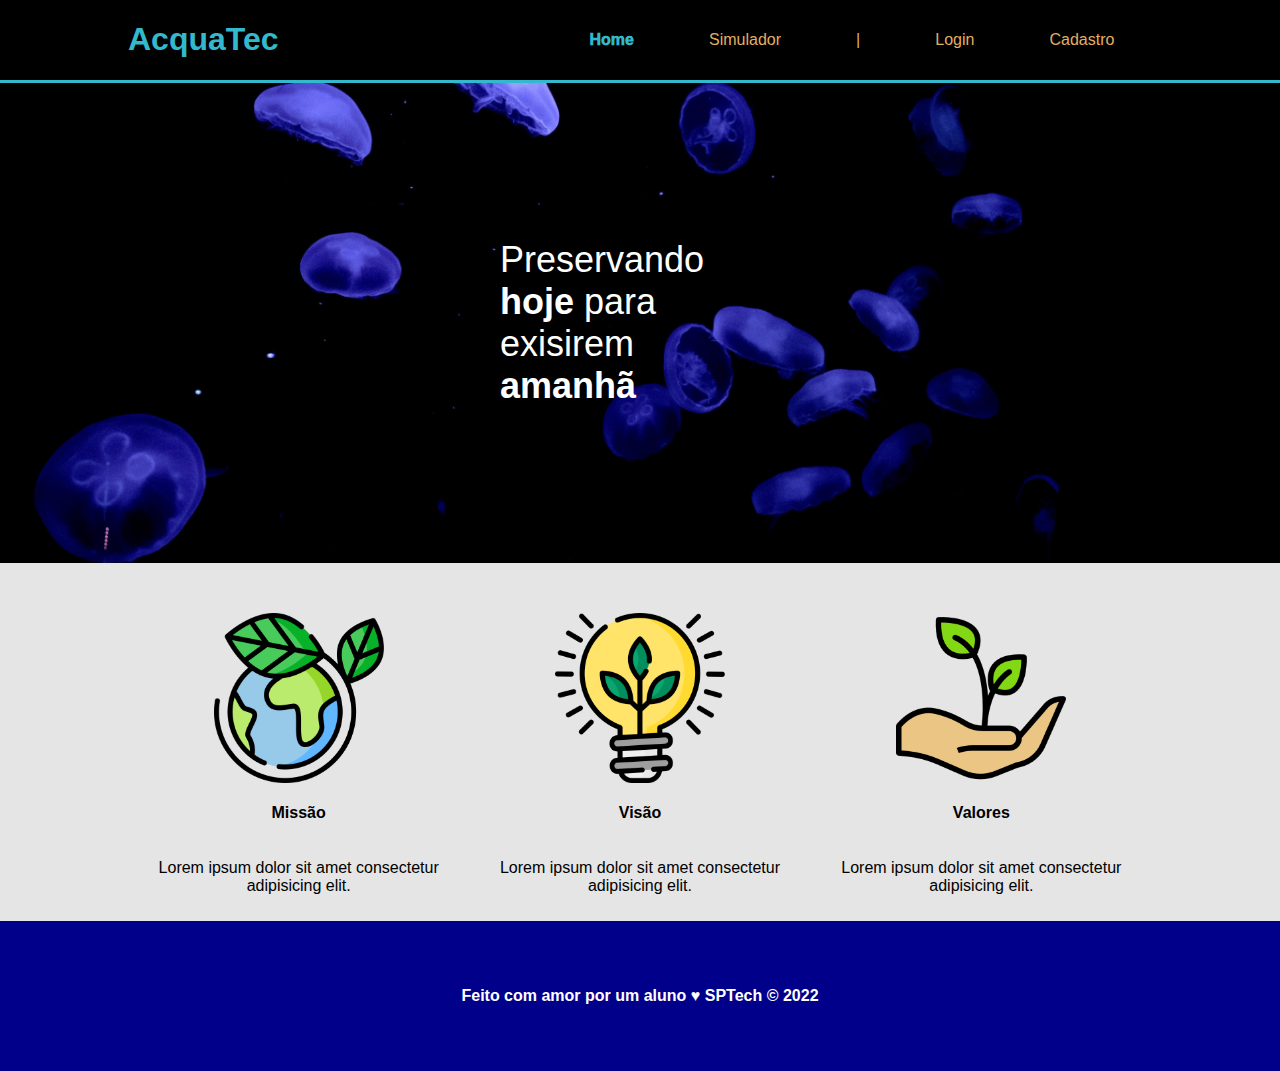
<file: Index.html>
<!DOCTYPE html>
<html lang="en">

<head>
    <meta charset="UTF-8">
    <meta http-equiv="X-UA-Compatible" content="IE=edge">
    <meta name="viewport" content="width=device-width, initial-scale=1.0">
    <title>Document</title>
    <link rel="stylesheet" href="Estilos.css">

</head>

<body>
    <div class="header">
        <div class="container">
            <h1>AcquaTec</h1>
            <ul class="navbar">
                <li id="aqui">Home</li>
                <li>Simulador</li>
                <li>|</li>
                <li><a href="login.html">Login</a> </li>
                <li><a href="cadastro.html"></a> Cadastro</li>
            </ul>
        </div>
    </div>
    <div class="banner">
        <div class="container">
            <p>Preservando <span>hoje</span> para exisirem <span>amanhã</span> </p>
        </div>
    </div>

    <div class="social">
        <div class="container">
            <div class="boxes">
                <div class="box">
                    <img src="assets/imgs/planet-earth_color.png" alt="Ìcone da missão">
                    <h4>Missão</h4>
                    <p>Lorem ipsum dolor sit amet consectetur adipisicing elit.</p>

                </div>
                <div class="box">
                    <img src="assets/imgs/lightbulb_color.png" alt="Ícone da visão">
                    <h4>Visão</h4>
                    <p>Lorem ipsum dolor sit amet consectetur adipisicing elit.</p>
                </div>
                <div class="box">
                    <img src="assets/imgs/growth_color.png" alt="ìcone da valores">
                    <h4>Valores</h4>
                    <p>Lorem ipsum dolor sit amet consectetur adipisicing elit.</p>
                </div>
            </div>
        </div>
    </div>


<div class="footer">
    <div class="container" >
        <h4>Feito com amor por um aluno &hearts; SPTech &copy; 2022</h4>
    </div>
</div>



</body>

</html>
</file>
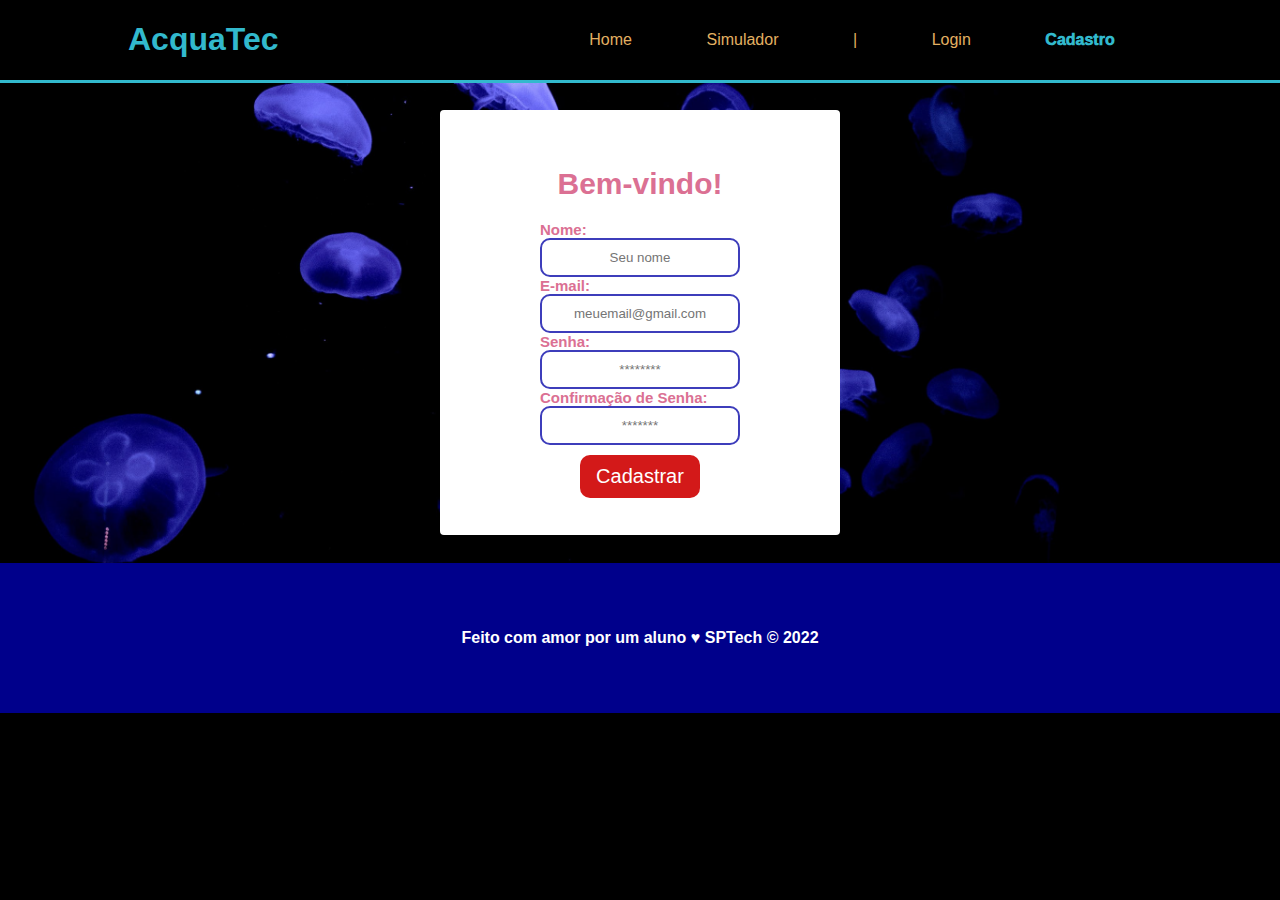
<file: cadastro.html>
<!DOCTYPE html>
<html lang="en">

<head>
    <meta charset="UTF-8">
    <meta http-equiv="X-UA-Compatible" content="IE=edge">
    <meta name="viewport" content="width=device-width, initial-scale=1.0">
    <title>Cadastro - AquaTech</title>
    <link rel="stylesheet" href="Estilos.css">
    <link rel="stylesheet" href="formulario-estilo.css">
    <link rel="stylesheet" href="cadastro-estilo.css">

</head>

<body>
    <div class="header">
        <div class="container">
            <h1>AcquaTec</h1>
            <ul class="navbar">
                <li><a href="Index.html">Home</a> </li>
                <li>Simulador</li>
                <li>|</li>
                <li><a href="login.html"></a> Login</li>
                <li id="aqui" >Cadastro</li>
            </ul>
        </div>
    </div>
    <div class="banner">
        <div class="container">
            <div class="caixa_formulario">
                <h1>Bem-vindo!</h1>
                <div class="formulario">
                    <span>Nome:</span> 
                    <input type="text" placeholder="Seu nome">

                    <span>E-mail:</span>
                    <input id="email_input" type="email" placeholder="meuemail@gmail.com" >

                    <span>Senha:</span>
                    <input id="senha_input" type="password" placeholder="********">
                    <span>Confirmação de Senha:</span>
                    <input id="confsenha_input" type="password" placeholder="*******">

                    <button>Cadastrar</button>

                </div>
            </div>
        </div>
    </div>

    


<div class="footer">
    <div class="container" >
        <h4>Feito com amor por um aluno &hearts; SPTech &copy; 2022</h4>
    </div>
</div>



</body>

</html>
</file>
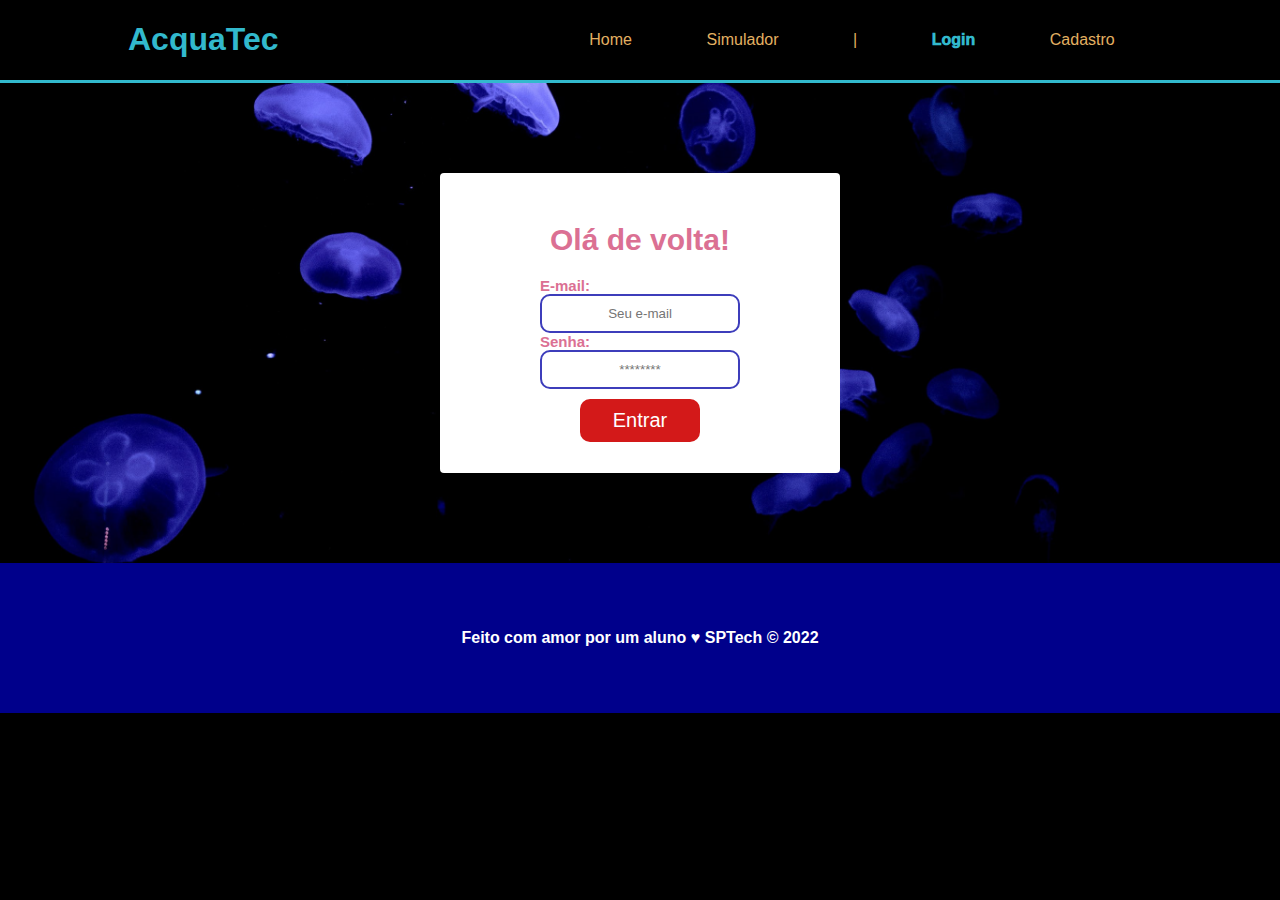
<file: login.html>
<!DOCTYPE html>
<html lang="en">

<head>
    <meta charset="UTF-8">
    <meta http-equiv="X-UA-Compatible" content="IE=edge">
    <meta name="viewport" content="width=device-width, initial-scale=1.0">
    <title>LOGIN - AquaTech</title>
    <link rel="stylesheet" href="Estilos.css">
    <link rel="stylesheet" href="formulario-estilo.css">

</head>

<body>
    <div class="header">
        <div class="container">
            <h1>AcquaTec</h1>
            <ul class="navbar">
                <li><a href="Index.html">Home</a> </li>
                <li>Simulador</li>
                <li>|</li>
                <li id="aqui"> Login</li>
                <li>Cadastro</li>
            </ul>
        </div>
    </div>
    <div class="banner">
        <div class="container">
            <div class="caixa_formulario">
                <h1>Olá de volta!</h1>
                <div class="formulario">

                    <span>E-mail:</span>
                    <input id="email_input" type="email" placeholder="Seu e-mail" >

                    <span>Senha:</span>
                    <input id="senha_input" type="password" placeholder="********">

                    <button>Entrar</button>

                </div>
            </div>
        </div>
    </div>

    


<div class="footer">
    <div class="container" >
        <h4>Feito com amor por um aluno &hearts; SPTech &copy; 2022</h4>
    </div>
</div>



</body>

</html>
</file>
<file: Estilos.css>
body{
    margin: 0;
    font-family: sans-serif;
    background-color: black;
}

.header{
    color: #32b9cd; 
    border-bottom: solid 3px #32b9cd;
    /* border: solid 3px green; */
}

.container{
    /* border: solid 3px yellow; */
    width: 80%;
    margin: auto;
}


.header .container{
    display: flex;
    justify-content: space-between;
}

.header ul #aqui {
    font-weight: 1000;
    color: #32b9cd;
}
.navbar{
    display: flex;
    width: 600px;
    justify-content: space-around;
    color: #e3b062;
    list-style: none;
    align-items: center;
}

.banner{
color: white;
padding: 40px 0;
height: 400px;
background-image: url("assets/imgs/bg-jelly-fish-para_outras_pags.png");
background-size: cover;
}


.banner  .container{
    height: 400px;
    display: flex;
    justify-content: center;
    align-items: center;

}

.banner .container span{
    font-weight: 800;
}

.banner p{

    font-size: 36px ;
    width: 280px;

}


.social {

    background-color: #e5e5e5;  
}

.box img {
    width: 170px;
}


.social .container .boxes {

    display: flex;
}

.box {
    margin: 50px 10px 10px 10px;
    display: flex;
    flex-direction: column;
    align-items: center;

}

.social p {
    text-align: center;
}

.footer {
    background-color: darkblue;
    height: 150px;
    color: #FFF;
    display: flex;
}

.footer .container {
    display: flex;
    justify-content: center;
}

a{
    text-decoration: none;
    color: #e3b062
}
</file>
<file: formulario-estilo.css>
a{
    text-decoration: none;
    color: #e3b062
}

.caixa_formulario{
    background: white;
    width: 400px;
    height: 300px;
    color: palevioletred;
    display: flex;
    flex-direction: column;
    align-items: center;
    justify-content: center;
    border-radius: 4px;
}

.caixa_formulario h1{
    font-size: 30px;
    
}

.formulario {
    display: flex;
    flex-direction: column;
    width: 200px;
}



.formulario button{
   margin-top: 10px;
   background: rgb(211, 25, 25);
   color: white;
   padding: 10px 15px;
   border: none;
   border-radius: 10px;
   font-size: 20px;
   width: 120px;
   align-self: center;

}
.formulario input{
    padding: 10px 15px;
    text-align: center;
    border: 2px solid rgb(61, 61, 187);
    border-radius: 10px;
    
}

.formulario span {
    font-size: 15px;
}
</file>
<file: cadastro-estilo.css>
.caixa_formulario {
    width: 400px ;
    height: 425px ;

}

a{
    text-decoration: none;
    color: #e3b062
}
</file>
